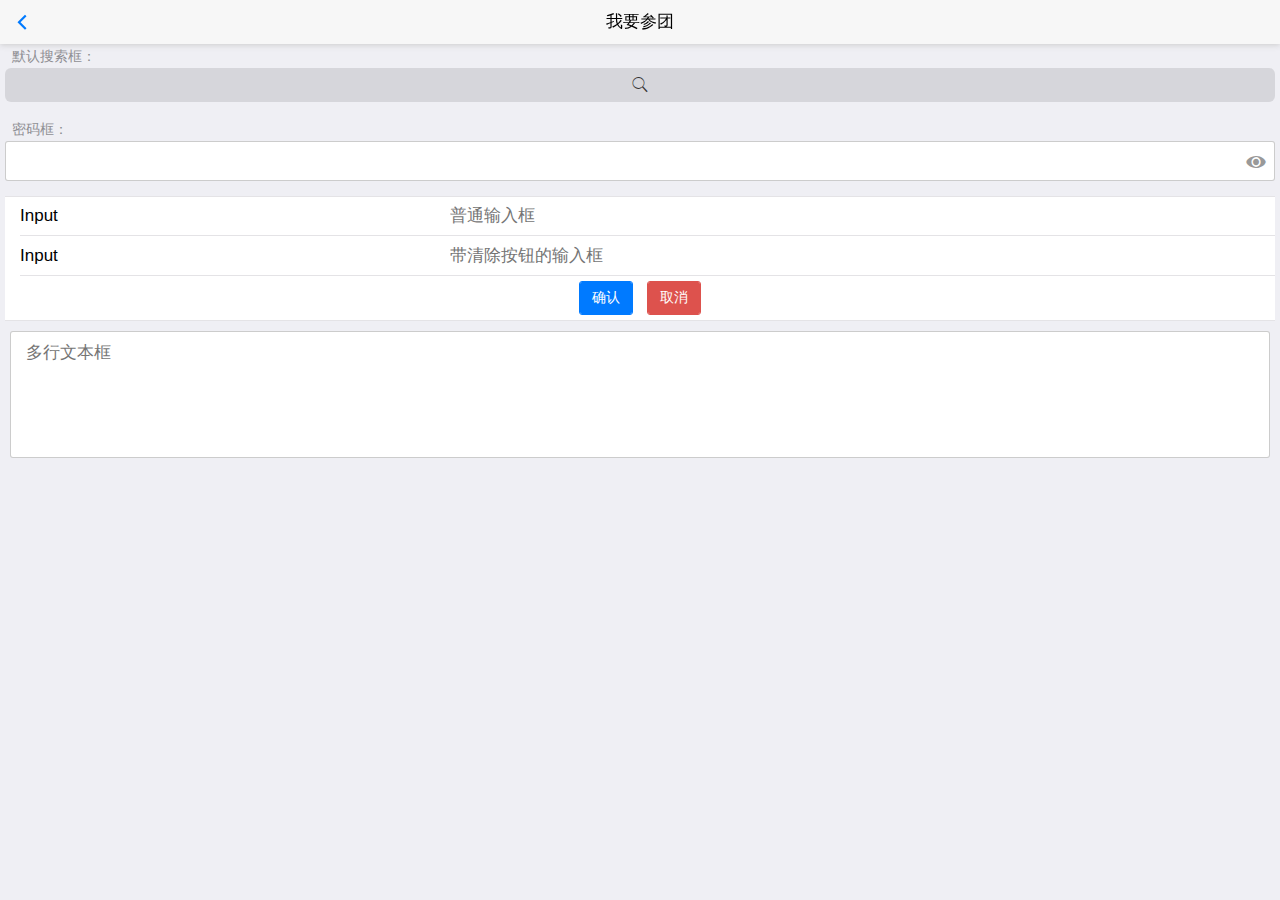
<file: cantuan.html>
<!DOCTYPE html>
<html>

<head>
    <meta charset="utf-8">
    <title>优你可丰禾路龙鸟分校给您拜年</title>
    <meta name="viewport" content="width=device-width, initial-scale=1,maximum-scale=1,user-scalable=no">
    <meta name="apple-mobile-web-app-capable" content="yes">
    <meta name="apple-mobile-web-app-status-bar-style" content="black">

    <!--标准mui.css-->
    <link rel="stylesheet" href="css/mui.min.css">
    <!--App自定义的css-->
    <!-- <link rel="stylesheet" type="text/css" href="../css/app.css" /> -->
    <style>
        h5 {
            margin: 5px 7px;
        }
    </style>
</head>

<body>
    <header class="mui-bar mui-bar-nav">
        <a class="mui-action-back mui-icon mui-icon-left-nav mui-pull-left"></a>
        <h1 class="mui-title">我要参团</h1>
    </header>
    <div class="mui-content">
        <div class="mui-content-padded" style="margin: 5px;">
            <h5>默认搜索框：</h5>
            <div class="mui-input-row mui-search">
                <input type="search" class="mui-input-clear" placeholder="">
            </div>
            <h5 class="mui-plus-visible">语音输入搜索框：</h5>
            <div class="mui-input-row mui-search mui-plus-visible">
                <input id="search" type="search" class="mui-input-speech mui-input-clear" placeholder="带语音输入的搜索框">
            </div>
            <h5>密码框：</h5>
            <div class="mui-input-row mui-password">
                <input type="password" class="mui-input-password">
            </div>
            <form class="mui-input-group">
                <div class="mui-input-row">
                    <label>Input</label>
                    <input type="text" placeholder="普通输入框">
                </div>
                <div class="mui-input-row">
                    <label>Input</label>
                    <input type="text" class="mui-input-clear" placeholder="带清除按钮的输入框">
                </div>

                <div class="mui-input-row mui-plus-visible">
                    <label>Input</label>
                    <input type="text" class="mui-input-speech mui-input-clear" placeholder="语音输入">
                </div>
                <div class="mui-button-row">
                    <button type="button" class="mui-btn mui-btn-primary" onclick="return false;">确认</button>&nbsp;&nbsp;
                    <button type="button" class="mui-btn mui-btn-danger" onclick="return false;">取消</button>
                </div>
            </form>
            <div class="mui-input-row" style="margin: 10px 5px;">
                <textarea id="textarea" rows="5" placeholder="多行文本框"></textarea>
            </div>
        </div>
    </div>
    <script src="js/mui.min.js "></script>
    <script>
        mui.init({
            swipeBack: true //启用右滑关闭功能
        });
        //语音识别完成事件
        document.getElementById("search ").addEventListener('recognized', function(e) {
            console.log(e.detail.value);
        });

        var nativeWebview, imm, InputMethodManager;
        var initNativeObjects = function() {
            if (mui.os.android) {
                var main = plus.android.runtimeMainActivity();
                var Context = plus.android.importClass("android.content.Context ");
                InputMethodManager = plus.android.importClass("android.view.inputmethod.InputMethodManager ");
                imm = main.getSystemService(Context.INPUT_METHOD_SERVICE);
            } else {
                nativeWebview = plus.webview.currentWebview().nativeInstanceObject();
            }
        };
        var showSoftInput = function() {
            if (mui.os.android) {
                imm.toggleSoftInput(0, InputMethodManager.SHOW_FORCED);
            } else {
                nativeWebview.plusCallMethod({
                    "setKeyboardDisplayRequiresUserAction ": false
                });
            }
            setTimeout(function() {
                var inputElem = document.querySelector('input');
                inputElem.focus();
                inputElem.parentNode.classList.add('mui-active'); //第一个是search，加上激活样式
            }, 200);
        };
        mui.plusReady(function() {
            initNativeObjects();
            showSoftInput();
        });
    </script>
</body>

</html>
</file>
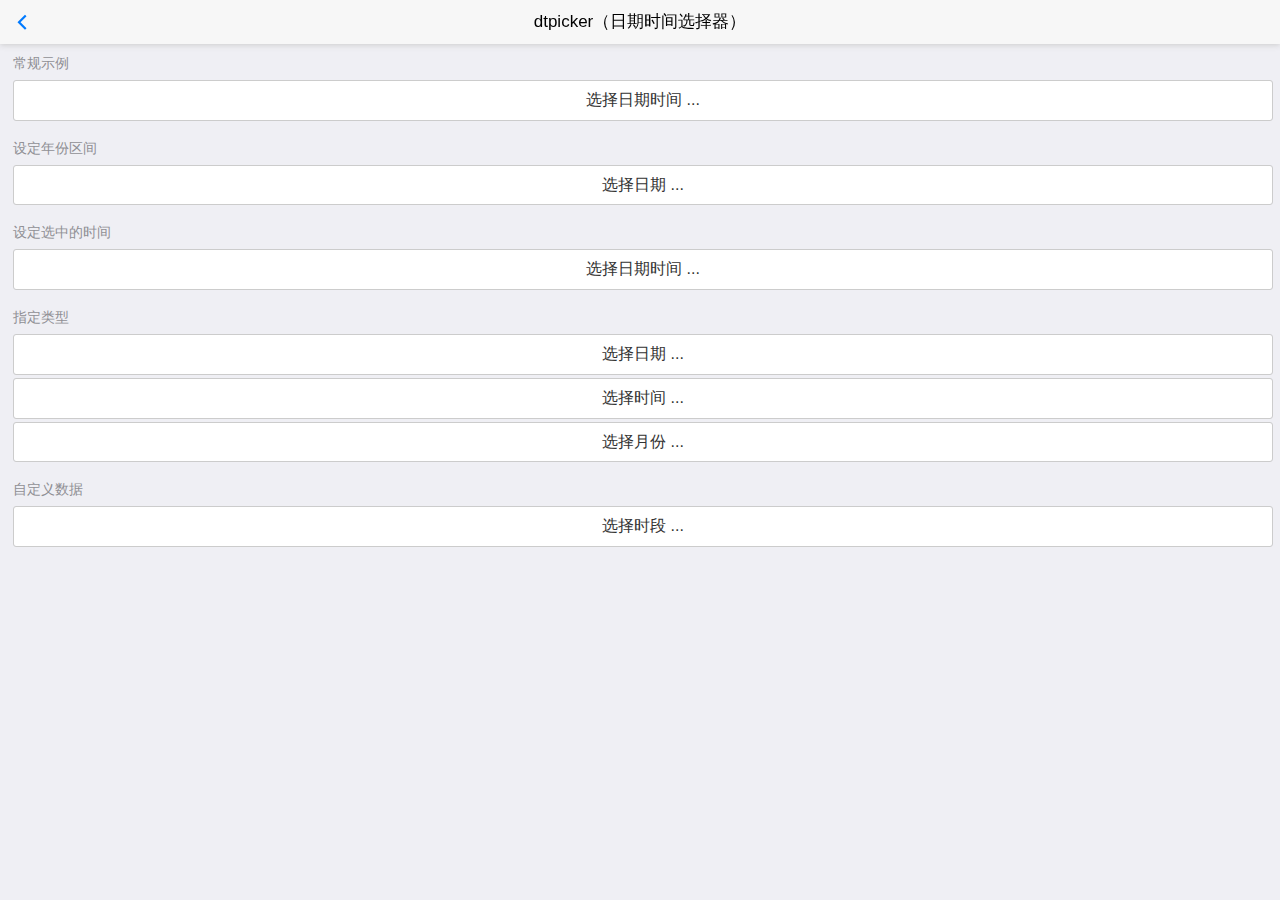
<file: dtpicker.html>
<!DOCTYPE html>
<html>

<head>
    <meta charset="utf-8">
    <meta name="viewport" content="width=device-width,initial-scale=1,minimum-scale=1,maximum-scale=1,user-scalable=no" />
    <title></title>
    <!--标准mui.css-->
    <link rel="stylesheet" href="css/mui.min.css">
    <!--App自定义的css-->
    <link rel="stylesheet" type="text/css" href="css/app.css" />
    <!--<link href="../css/mui.picker.css" rel="stylesheet" />
		<link href="../css/mui.dtpicker.css" rel="stylesheet" />-->
    <link rel="stylesheet" type="text/css" href="css/mui.picker.min.css" />
    <style>
        html,
        body,
        .mui-content {
            height: 0px;
            margin: 0px;
            background-color: #efeff4;
        }
        
        h5.mui-content-padded {
            margin-left: 3px;
            margin-top: 20px !important;
        }
        
        h5.mui-content-padded:first-child {
            margin-top: 12px !important;
        }
        
        .mui-btn {
            font-size: 16px;
            padding: 8px;
            margin: 3px;
        }
        
        .ui-alert {
            text-align: center;
            padding: 20px 10px;
            font-size: 16px;
        }
        
        * {
            -webkit-touch-callout: none;
            -webkit-user-select: none;
        }
    </style>
</head>

<body>
    <header class="mui-bar mui-bar-nav">
        <a class="mui-action-back mui-icon mui-icon-left-nav mui-pull-left"></a>
        <h1 class="mui-title">dtpicker（日期时间选择器）</h1>
    </header>
    <div class="mui-content">
        <div class="mui-content-padded">
            <h5 class="mui-content-padded">常规示例</h5>
            <button id='demo1' data-options='{}' class="btn mui-btn mui-btn-block">选择日期时间 ...</button>
            <h5 class="mui-content-padded">设定年份区间</h5>
            <button id='demo2' data-options='{"type":"date","beginYear":2014,"endYear":2016}' class="btn mui-btn mui-btn-block">选择日期 ...</button>
            <h5 class="mui-content-padded">设定选中的时间</h5>
            <button id='demo3' data-options='{"value":"2015-10-10 10:10","beginYear":2010,"endYear":2020}' class="btn mui-btn mui-btn-block">选择日期时间 ...</button>
            <h5 class="mui-content-padded">指定类型</h5>
            <button id='demo4' data-options='{"type":"date"}' class="btn mui-btn mui-btn-block">选择日期 ...</button>
            <button id='demo5' data-options='{"type":"time"}' class="btn mui-btn mui-btn-block">选择时间 ...</button>
            <button id='demo6' data-options='{"type":"month"}' class="btn mui-btn mui-btn-block">选择月份 ...</button>
            <h5 class="mui-content-padded">自定义数据</h5>
            <button id='demo7' data-options='{"type":"hour","customData":{"h":[{"text":"上午","value":"上午"},{"text":"下午","value":"下午"},{"text":"晚上","value":"晚上"}]},"labels":["年", "月", "日", "时段", "分"]}' class="btn mui-btn mui-btn-block">选择时段 ...</button>
            <div id='result' class="ui-alert"></div>
        </div>
    </div>
    <script src="js/mui.min.js"></script>
    <!--<script src="../js/mui.picker.js"></script>
		<script src="../js/mui.dtpicker.js"></script>-->
    <script src="js/mui.picker.min.js"></script>
    <script>
        (function($) {
            $.init();
            var result = $('#result')[0];
            var btns = $('.btn');
            btns.each(function(i, btn) {
                btn.addEventListener('tap', function() {
                    var _self = this;
                    if (_self.picker) {
                        _self.picker.show(function(rs) {
                            result.innerText = '选择结果: ' + rs.text;
                            _self.picker.dispose();
                            _self.picker = null;
                        });
                    } else {
                        var optionsJson = this.getAttribute('data-options') || '{}';
                        var options = JSON.parse(optionsJson);
                        var id = this.getAttribute('id');
                        /*
                         * 首次显示时实例化组件
                         * 示例为了简洁，将 options 放在了按钮的 dom 上
                         * 也可以直接通过代码声明 optinos 用于实例化 DtPicker
                         */
                        _self.picker = new $.DtPicker(options);
                        _self.picker.show(function(rs) {
                            /*
                             * rs.value 拼合后的 value
                             * rs.text 拼合后的 text
                             * rs.y 年，可以通过 rs.y.vaue 和 rs.y.text 获取值和文本
                             * rs.m 月，用法同年
                             * rs.d 日，用法同年
                             * rs.h 时，用法同年
                             * rs.i 分（minutes 的第二个字母），用法同年
                             */
                            result.innerText = '选择结果: ' + rs.text;
                            /* 
                             * 返回 false 可以阻止选择框的关闭
                             * return false;
                             */
                            /*
                             * 释放组件资源，释放后将将不能再操作组件
                             * 通常情况下，不需要示放组件，new DtPicker(options) 后，可以一直使用。
                             * 当前示例，因为内容较多，如不进行资原释放，在某些设备上会较慢。
                             * 所以每次用完便立即调用 dispose 进行释放，下次用时再创建新实例。
                             */
                            _self.picker.dispose();
                            _self.picker = null;
                        });
                    }

                }, false);
            });
        })(mui);
    </script>
</body>

</html>
</file>
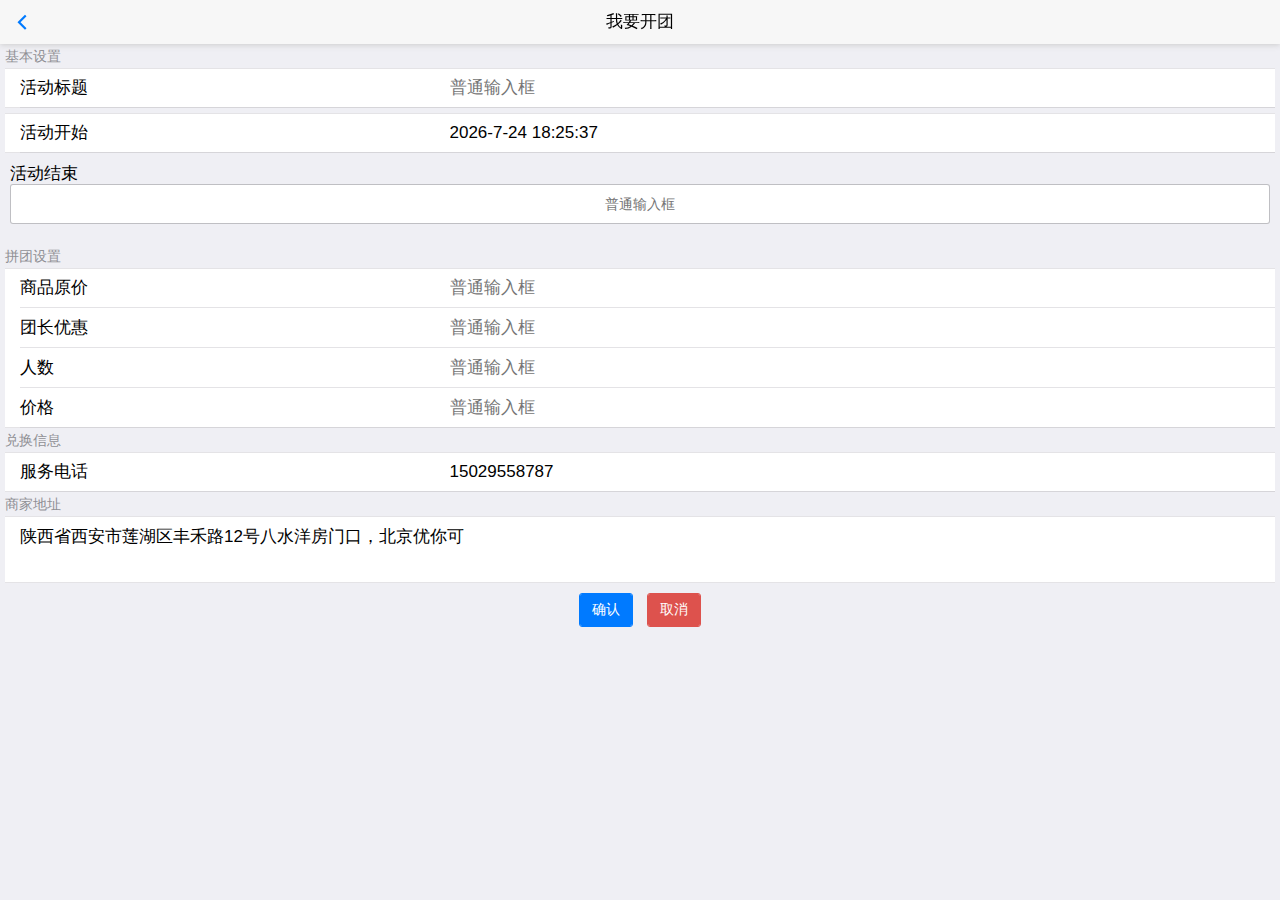
<file: kaituan.html>
<!DOCTYPE html>
<html>

<head>
    <meta charset="utf-8">
    <title>优你可丰禾路龙鸟分校给您拜年</title>
    <meta name="viewport" content="width=device-width, initial-scale=1,maximum-scale=1,user-scalable=no">
    <meta name="apple-mobile-web-app-capable" content="yes">
    <meta name="apple-mobile-web-app-status-bar-style" content="black">

    <!--标准mui.css-->
    <link rel="stylesheet" href="css/mui.min.css">
    <!--App自定义的css-->
    <link rel="stylesheet" type="text/css" href="css/app.css" />
    <!--<link href="../css/mui.picker.css" rel="stylesheet" />
		<link href="../css/mui.dtpicker.css" rel="stylesheet" />-->
    <link rel="stylesheet" type="text/css" href="css/mui.picker.min.css" />
    <style>
        html,
        body,
        .mui-content {
            height: 0px;
            margin: 0px;
            background-color: #efeff4;
        }
        
        h5.mui-content-padded {
            margin-left: 3px;
            margin-top: 20px !important;
        }
        
        h5.mui-content-padded:first-child {
            margin-top: 12px !important;
        }
        
        .mui-btn {}
        
        .ui-alert {
            text-align: center;
            padding: 20px 10px;
            font-size: 16px;
        }
        
        * {
            -webkit-touch-callout: none;
            -webkit-user-select: none;
        }
    </style>
</head>

<body>
    <header class="mui-bar mui-bar-nav">
        <a class="mui-action-back mui-icon mui-icon-left-nav mui-pull-left"></a>
        <h1 class="mui-title">我要开团</h1>
    </header>
    <div class="mui-content">
        <div class="mui-content-padded" style="margin: 5px;">
            <h5>基本设置</h5>
            <form class="mui-input-group">
                <div class="mui-input-row">
                    <label>活动标题</label>
                    <input type="text" placeholder="普通输入框">
                </div>
                <!--<div class="mui-input-row">
                    <label>活动开始</label>
                    <button id='demo4' data-options='{"type":"date"}' class="btn mui-btn mui-btn-block">选择日期 ...</button>
                </div>
                <div class="mui-input-row">
                    <label>活动结束</label>
                    <input type="text" placeholder="普通输入框">
                </div>-->
            </form>
        </div>
        <div class="mui-content-padded" style="margin: 5px;">

            <form class="mui-input-group">
                <div class="mui-input-row">
                    <label>活动开始</label>
                    <input type="text" name="date" id="today">
                </div>

            </form>
        </div>

        <div class="mui-content-padded">
            <label>活动结束</label>
            <input id='result' type="text" data-options='{"value":"2015-10-10 10:10","beginYear":2010,"endYear":2020}' class="btn mui-btn " placeholder="普通输入框" value="">
        </div>


        <div class="mui-content-padded" style="margin: 5px;">
            <h5>拼团设置</h5>
            <form class="mui-input-group">
                <div class="mui-input-row">
                    <label>商品原价</label>
                    <input type="text" placeholder="普通输入框">
                </div>
                <div class="mui-input-row">
                    <label>团长优惠</label>
                    <input type="text" placeholder="普通输入框">
                </div>
                <div class="mui-input-row">
                    <label>人数</label>
                    <input type="text" placeholder="普通输入框">
                </div>
                <div class="mui-input-row">
                    <label>价格</label>
                    <input type="text" placeholder="普通输入框">
                </div>
            </form>
        </div>

        <div class="mui-content-padded" style="margin: 5px;">
            <h5>兑换信息</h5>
            <form class="mui-input-group">
                <div class="mui-input-row">
                    <label>服务电话</label>
                    <input type="text" disabled="disabled" value="15029558787">
                </div>
            </form>
        </div>

        <div class="mui-content-padded" style="margin: 5px;">
            <h5>商家地址</h5>
            <form class="mui-input-group">
                <textarea id="textarea" rows="2" disabled="disabled" placeholder="陕西省西安市莲湖区丰禾路12号八水洋房门口，北京优你可">陕西省西安市莲湖区丰禾路12号八水洋房门口，北京优你可</textarea>
            </form>
        </div>

        <div class="mui-button-row">
            <button type="button" class="mui-btn mui-btn-primary" onclick="return false;">确认</button>&nbsp;&nbsp;
            <button type="button" class="mui-btn mui-btn-danger" onclick="return false;">取消</button>
        </div>
        </form>

    </div>
    </div>


    <script src="js/mui.min.js "></script>
    <script src="js/mui.picker.min.js"></script>
    <script>
        mui.init({
            swipeBack: true //启用右滑关闭功能
        });

        (function($) {
            $.init();
            var result = $('#result')[0];

            var btns = $('.btn');
            btns.each(function(i, btn) {
                btn.addEventListener('tap', function() {
                    var _self = this;
                    if (_self.picker) {
                        _self.picker.show(function(rs) {
                            result.innerText = '选择结果: ' + rs.text;

                            _self.picker.dispose();
                            _self.picker = null;
                        });
                    } else {
                        var optionsJson = this.getAttribute('data-options') || '{}';
                        var options = JSON.parse(optionsJson);
                        var id = this.getAttribute('id');
                        /*
                         * 首次显示时实例化组件
                         * 示例为了简洁，将 options 放在了按钮的 dom 上
                         * 也可以直接通过代码声明 optinos 用于实例化 DtPicker
                         */
                        _self.picker = new $.DtPicker(options);
                        _self.picker.show(function(rs) {
                            /*
                             * rs.value 拼合后的 value
                             * rs.text 拼合后的 text
                             * rs.y 年，可以通过 rs.y.vaue 和 rs.y.text 获取值和文本
                             * rs.m 月，用法同年
                             * rs.d 日，用法同年
                             * rs.h 时，用法同年
                             * rs.i 分（minutes 的第二个字母），用法同年
                             */
                            // xx = $('#result').value;

                            result.value = rs.text;

                            /* 
                             * 返回 false 可以阻止选择框的关闭
                             * return false;
                             */
                            /*
                             * 释放组件资源，释放后将将不能再操作组件
                             * 通常情况下，不需要示放组件，new DtPicker(options) 后，可以一直使用。
                             * 当前示例，因为内容较多，如不进行资原释放，在某些设备上会较慢。
                             * 所以每次用完便立即调用 dispose 进行释放，下次用时再创建新实例。
                             */
                            _self.picker.dispose();
                            _self.picker = null;
                        });
                    }
                }, false);
            });
        })(mui);
    </script>
    <script type="text/javascript">
        function today() { //构建方法
            var today = new Date(); //new 出当前时间
            var h = today.getFullYear(); //获取年
            var m = today.getMonth() + 1; //获取月
            var d = today.getDate(); //获取日
            var H = today.getHours(); //获取时
            var M = today.getMinutes(); //获取分
            var S = today.getSeconds(); //获取秒
            return h + "-" + m + "-" + d + " " + H + ":" + M + ":" + S; //返回 年-月-日 时:分:秒
        }
        //将获取到的 年-月-日 时:分:秒 赋给input文本输入框
        document.getElementById("today").value = today();
    </script>


</body>

</html>
</file>
<file: css/app.css>
/*
 *这是单独为hello mui准备的个性化css，可以覆盖标准mui的css定义；
 * 在实际项目开发时，建议为App单独写一个css文件，从而实现项目的自定义皮肤功能；
 * 
 * */
.mui-plus header.mui-bar{
	display: none;
}
.mui-plus .mui-bar-nav~.mui-content{
	padding: 0;
}

/*hm开头的表示仅为 Hello MUI示例定义*/
.hm-description{
	margin: .5em 0;
}

.hm-description>li {
	font-size: 14px;
	color: #8f8f94;
}
</file>
<file: css/mui.picker.min.css>
/**
* 选择列表插件
* varstion 2.0.0
* by Houfeng
* Houfeng@DCloud.io
**/
.mui-pciker-list li,.mui-picker,.mui-picker-inner{box-sizing:border-box;overflow:hidden}.mui-picker{background-color:#ddd;position:relative;height:200px;border:1px solid rgba(0,0,0,.1);-webkit-user-select:none;user-select:none}.mui-dtpicker,.mui-poppicker{left:0;background-color:#eee;box-shadow:0 -5px 7px 0 rgba(0,0,0,.1);-webkit-transition:.3s;width:100%}.mui-picker-inner{position:relative;width:100%;height:100%;-webkit-mask-box-image:-webkit-linear-gradient(bottom,transparent,transparent 5%,#fff 20%,#fff 80%,transparent 95%,transparent);-webkit-mask-box-image:linear-gradient(top,transparent,transparent 5%,#fff 20%,#fff 80%,transparent 95%,transparent)}.mui-pciker-list,.mui-pciker-rule{box-sizing:border-box;padding:0;margin:-18px 0 0;width:100%;height:36px;line-height:36px;position:absolute;left:0;top:50%}.mui-pciker-rule-bg{z-index:0}.mui-pciker-rule-ft{z-index:2;border-top:solid 1px rgba(0,0,0,.1);border-bottom:solid 1px rgba(0,0,0,.1)}.mui-pciker-list{z-index:1;-webkit-transform-style:preserve-3d;transform-style:preserve-3d;-webkit-transform:perspective(750pt) rotateY(0) rotateX(0);transform:perspective(750pt) rotateY(0) rotateX(0)}.mui-pciker-list li{width:100%;height:100%;position:absolute;text-align:center;vertical-align:middle;-webkit-backface-visibility:hidden;backface-visibility:hidden;font-size:1pc;font-family:"Helvetica Neue",Helvetica,Arial,sans-serif;color:#888;padding:0 8px;white-space:nowrap;-webkit-text-overflow:ellipsis;text-overflow:ellipsis;cursor:default;visibility:hidden}.mui-pciker-list li.highlight,.mui-pciker-list li.visible{visibility:visible}.mui-pciker-list li.highlight{color:#222}.mui-poppicker{position:fixed;z-index:999;border-top:solid 1px #ccc;bottom:0;-webkit-transform:translateY(300px)}.mui-poppicker.mui-active{-webkit-transform:translateY(0)}.mui-android-5-1 .mui-poppicker{bottom:-300px;-webkit-transition-property:bottom;-webkit-transform:none}.mui-android-5-1 .mui-poppicker.mui-active{bottom:0;-webkit-transition-property:bottom;-webkit-transform:none}.mui-poppicker-header{padding:6px;font-size:14px;color:#888}.mui-poppicker-header .mui-btn{font-size:9pt;padding:5px 10px}.mui-poppicker-btn-cancel{float:left}.mui-poppicker-btn-ok{float:right}.mui-poppicker-clear{clear:both;height:0;line-height:0;font-size:0;overflow:hidden}.mui-poppicker-body{position:relative;width:100%;height:200px;border-top:solid 1px #ddd}.mui-poppicker-body .mui-picker{width:100%;height:100%;margin:0;border:none;float:left}.mui-dtpicker{position:fixed;z-index:999999;border-top:solid 1px #ccc;bottom:0;-webkit-transform:translateY(300px)}.mui-dtpicker.mui-active{-webkit-transform:translateY(0)}.mui-dtpicker-active-for-page{overflow:hidden!important}.mui-android-5-1 .mui-dtpicker{bottom:-300px;-webkit-transition-property:bottom;-webkit-transform:none}.mui-android-5-1 .mui-dtpicker.mui-active{bottom:0;-webkit-transition-property:bottom;-webkit-transform:none}.mui-dtpicker-header{padding:6px;font-size:14px;color:#888}.mui-dtpicker-header button{font-size:9pt;padding:5px 10px}.mui-dtpicker-header button:last-child{float:right}.mui-dtpicker-body{position:relative;width:100%;height:200px}.mui-ios .mui-dtpicker-body{-webkit-perspective:75pc;perspective:75pc;-webkit-transform-style:preserve-3d;transform-style:preserve-3d}.mui-dtpicker-title h5{display:inline-block;width:20%;margin:0;padding:8px;text-align:center;border-top:solid 1px #ddd;background-color:#f0f0f0;border-bottom:solid 1px #ccc}[data-type=hour] [data-id=title-i],[data-type=hour] [data-id=picker-i],[data-type=month] [data-id=title-i],[data-type=month] [data-id=picker-d],[data-type=month] [data-id=title-d],[data-type=month] [data-id=picker-h],[data-type=month] [data-id=title-h],[data-type=month] [data-id=picker-i],[data-type=time] [data-id=picker-y],[data-type=time] [data-id=picker-m],[data-type=time] [data-id=picker-d],[data-type=time] [data-id=title-y],[data-type=time] [data-id=title-m],[data-type=time] [data-id=title-d],[data-type=date] [data-id=title-i],[data-type=date] [data-id=picker-h],[data-type=date] [data-id=title-h],[data-type=date] [data-id=picker-i]{display:none}.mui-dtpicker .mui-picker{width:20%;height:100%;margin:0;float:left;border:none}[data-type=hour] [data-id=picker-h],[data-type=hour] [data-id=title-h],[data-type=datetime] [data-id=picker-h],[data-type=datetime] [data-id=title-h]{border-left:dotted 1px #ccc}[data-type=datetime] .mui-picker,[data-type=time] .mui-dtpicker-title h5{width:20%}[data-type=date] .mui-dtpicker-title h5,[data-type=date] .mui-picker{width:33.3%}[data-type=hour] .mui-dtpicker-title h5,[data-type=hour] .mui-picker{width:25%}[data-type=month] .mui-dtpicker-title h5,[data-type=month] .mui-picker,[data-type=time] .mui-dtpicker-title h5,[data-type=time] .mui-picker{width:50%}
</file>
